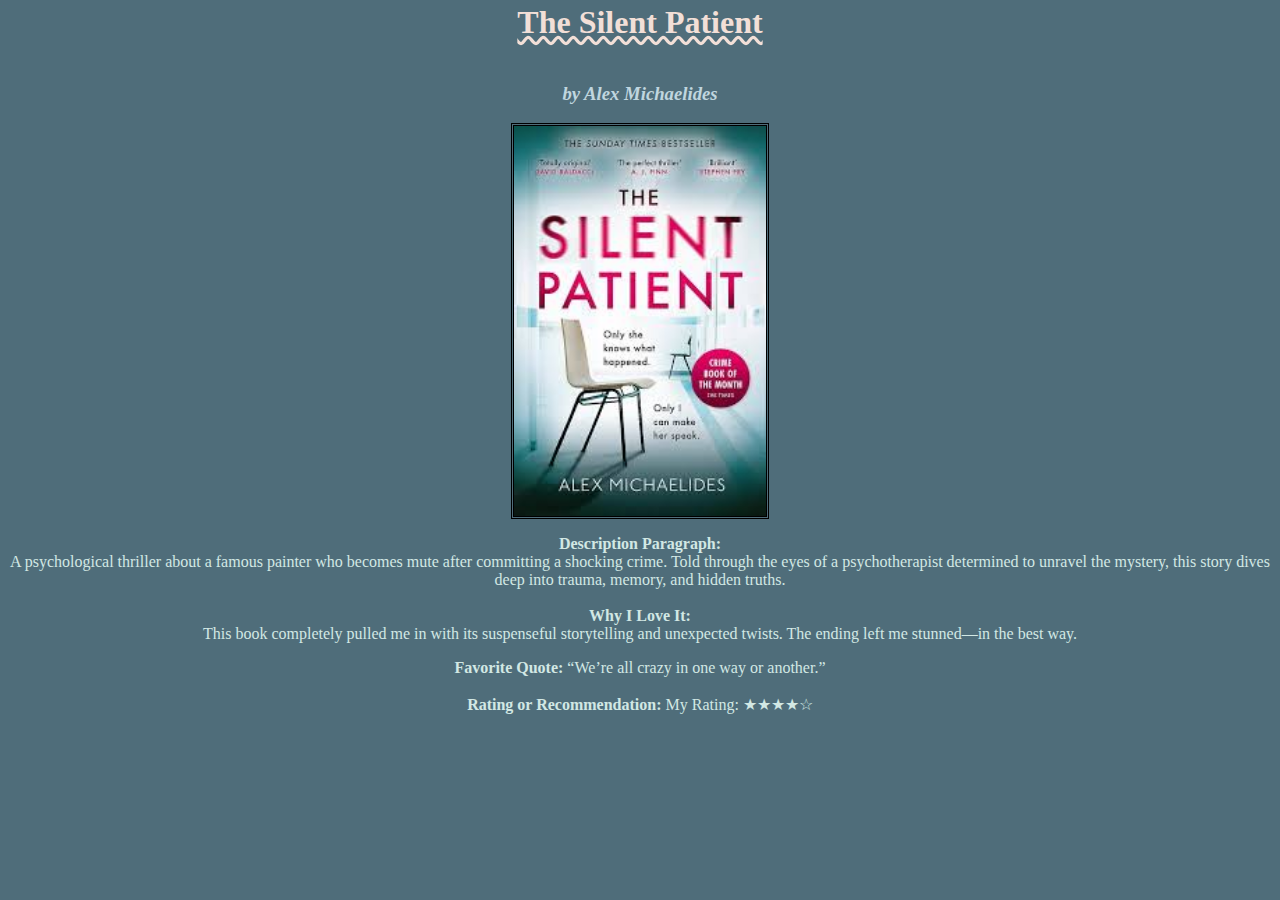
<file: index.html>
<!DOCTYPE html>
<html lang="en">

<head>
    <meta charset="UTF-8">
    <meta name="viewport" content="width=device-width, initial-scale=1.0">
    <title>CSS Practice</title>
    <link rel="stylesheet" href="/Style(level1).css">
</head>

<body>
    <h1>The Silent Patient </h1>
    <br>
    <h3><i>by Alex Michaelides</i></h3>
    <img id="img1" src="/SilentPatient.png" alt="SilentPatient">

    <div>
        <p>
            <b>Description Paragraph:</b>
            <br>
            A psychological thriller about a famous painter who becomes mute after committing a shocking crime.
            Told through the eyes of a psychotherapist determined to unravel the mystery,
            this story dives deep into trauma, memory, and hidden truths.
            <br><br>

            <b>Why I Love It:</b>
            <br>
           
            This book completely pulled me in with its suspenseful storytelling and unexpected twists.
            The ending left me stunned—in the best way.
            
            
        </p>

        <b>Favorite Quote:</b> “We’re all crazy in one way or another.”
    <br><br>
        <b>Rating or Recommendation:</b> My Rating: ★★★★☆

    </div>

    

</body>

</html>
</file>
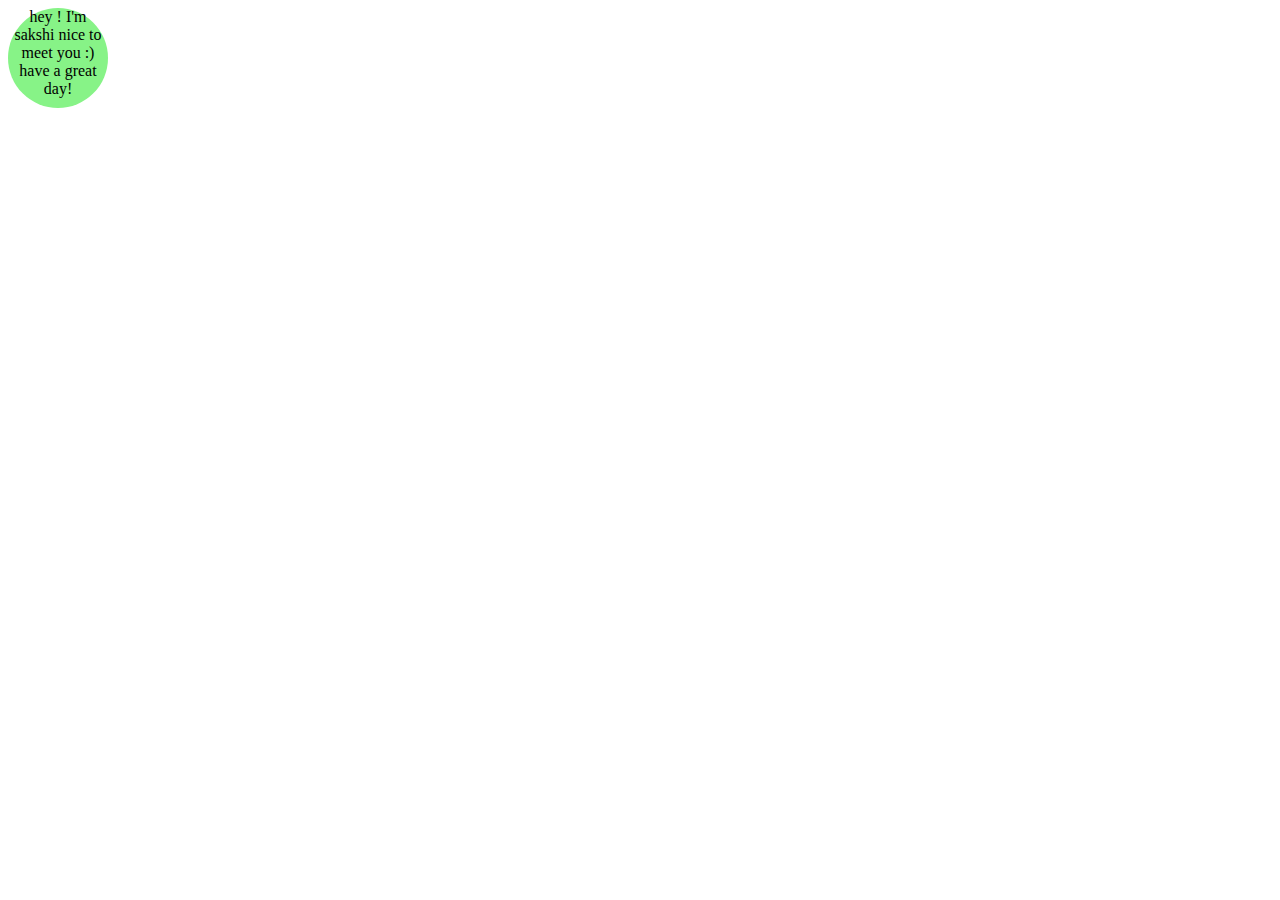
<file: Box-in-html.html>
<!DOCTYPE html>
<html lang="en">

<head>
    <meta charset="UTF-8">
    <meta name="viewport" content="width=device-width, initial-scale=1.0">
    <title>BOX IN CSS</title>
    <link rel="stylesheet" href="Box-in-Css.css">
</head>

<body>
    <div>
        
            hey ! I'm sakshi  
            nice to meet you :)
            have a great day!
   

    </div>
</body>

</html>
</file>
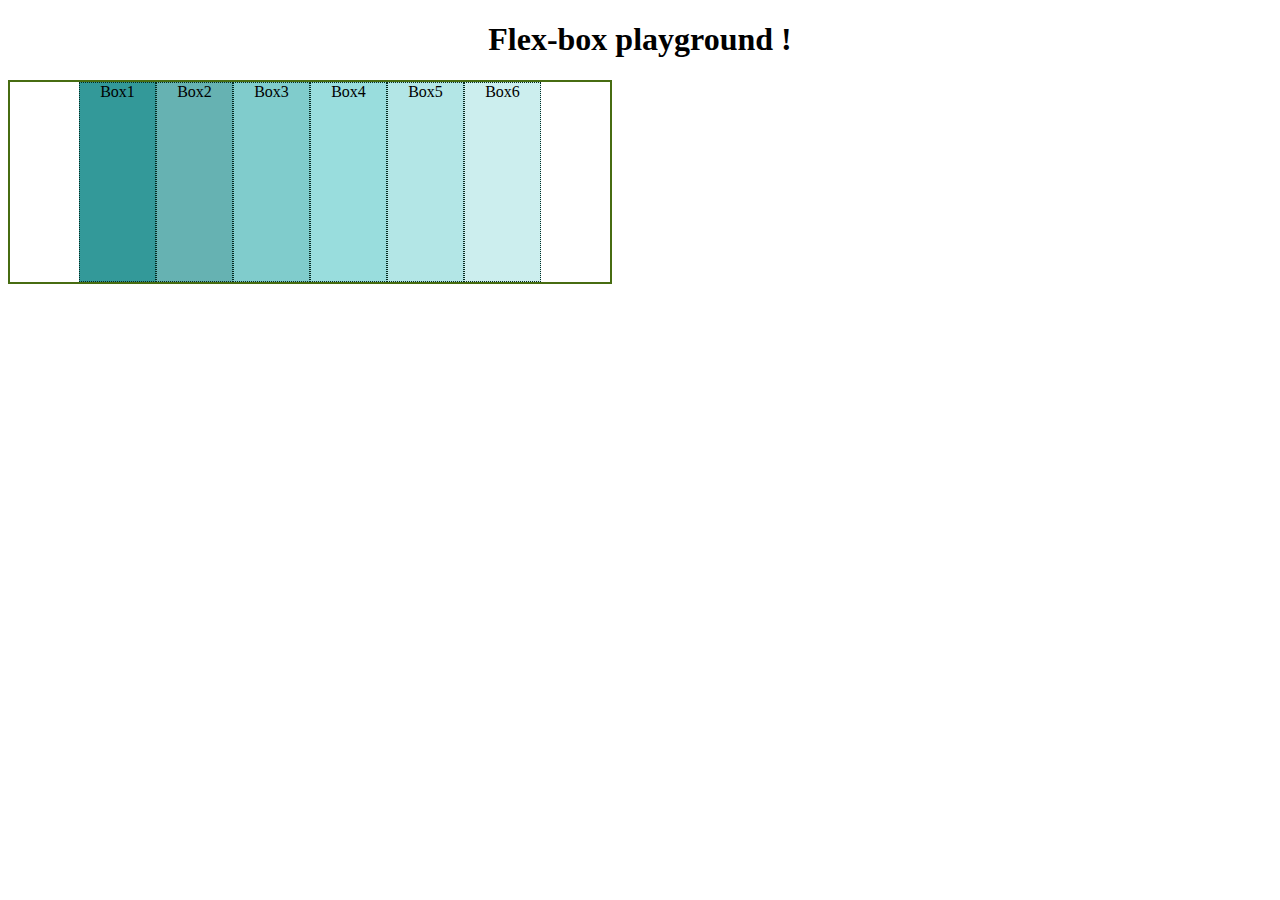
<file: Flex-box-html.html>
<!DOCTYPE html>
<html lang="en">
<head>
    <meta charset="UTF-8">
    <meta name="viewport" content="width=device-width, initial-scale=1.0">
    <title>Flex box Practice</title>
    <link rel="stylesheet" href="Flex-box-css.css">
</head>
<body>
    <h1>Flex-box playground !</h1>
    <div id="container">
        <div id="box1">Box1</div>
        <div id="box2">Box2</div>
        <div id="box3">Box3</div>
        <div id="box4">Box4</div>
        <div id="box5">Box5</div>
        <div id="box6">Box6</div>
    </div>
</body>
</html>
</file>
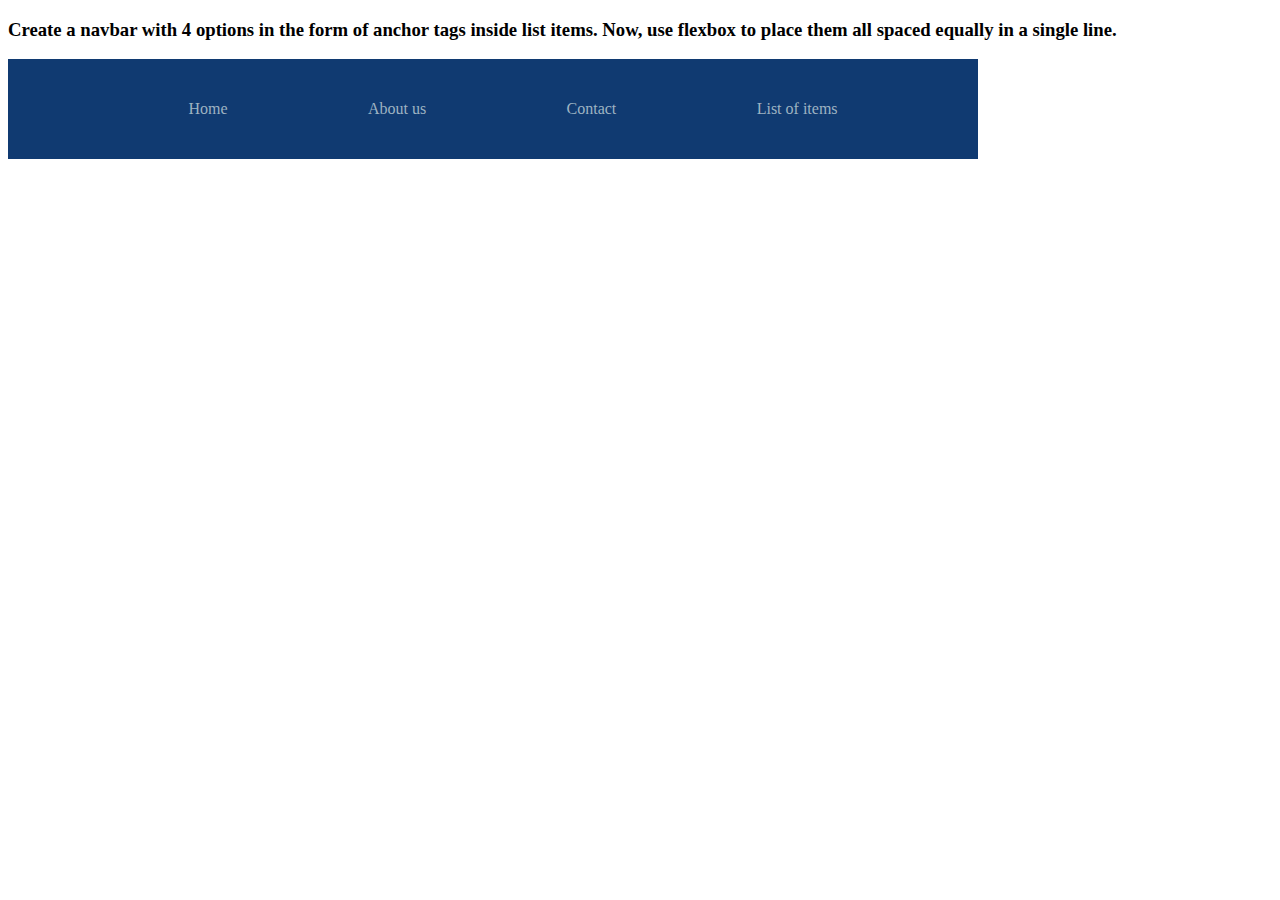
<file: Practice-set-6-html.html>
<!DOCTYPE html>
<html lang="en">

<head>
    <meta charset="UTF-8">
    <meta name="viewport" content="width=device-width, initial-scale=1.0">
    <title>Practice Set 6 (Flexbox)</title>
    <link rel="stylesheet" href="Practice-set-6-CSS.css">
</head>

<body>

    <h3>Create a navbar with 4 options in the form of anchor tags inside list items.
        Now, use flexbox to place them all spaced equally in a single line.</h3>
    <div id="container">
        <ul>
            <li><a href="#">Home</a></li>
            <li><a href="#">About us</a></li>
            <li><a href="#">Contact</a></li>
            <li><a href="#">List of items </a></li>
        </ul>
    </div>

</body>

</html>
</file>
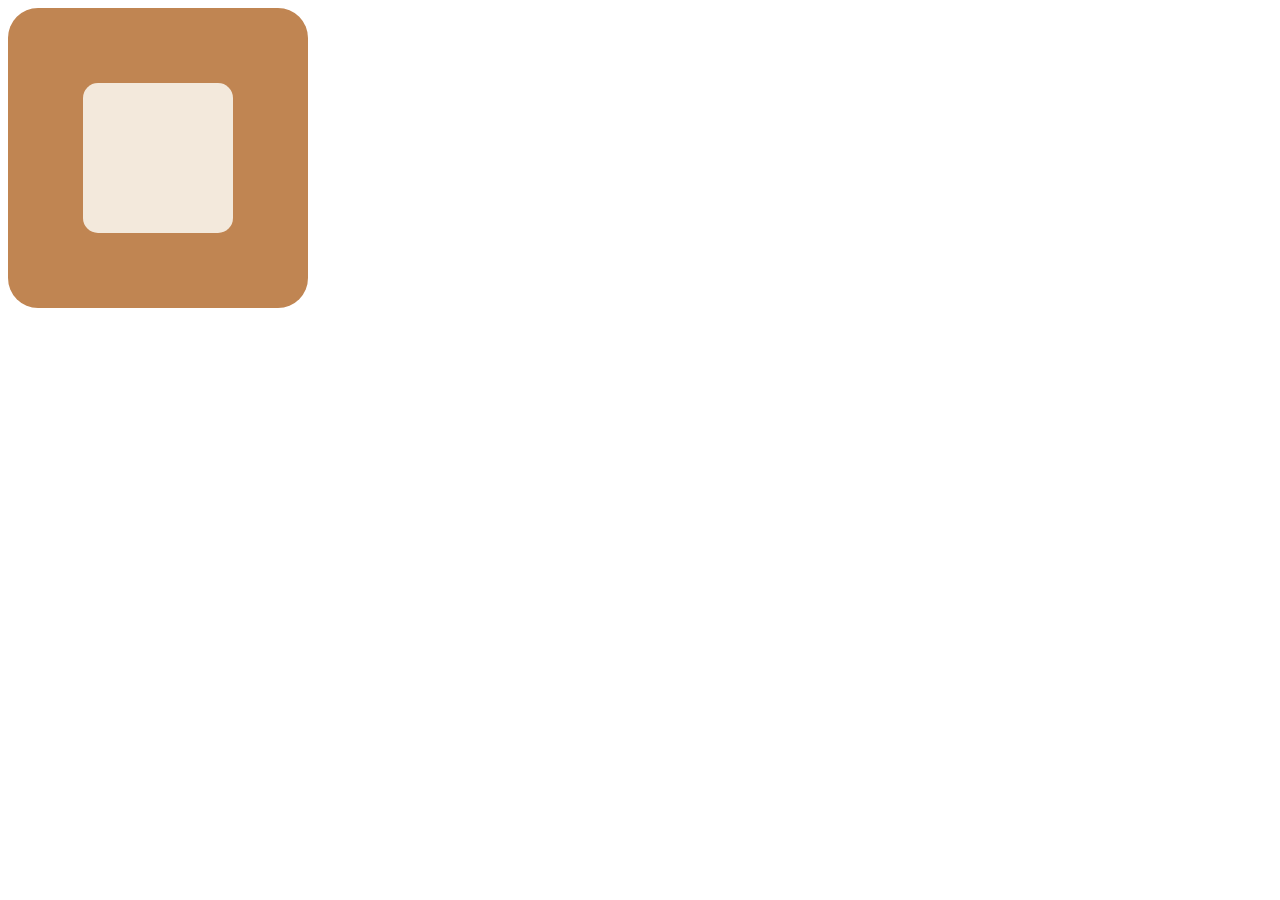
<file: Practice-set-6-q2.html>
<!DOCTYPE html>
<html lang="en">
<head>
    <meta charset="UTF-8">
    <meta name="viewport" content="width=device-width, initial-scale=1.0">
    <title>Practice Set 6 Q2</title>
    <link rel="stylesheet" href="Practice-set-6-q2.css">
</head>
<body>

    <div id="Outer">
        <div id="inner">
        </div>
    </div>
</body>
</html>
</file>
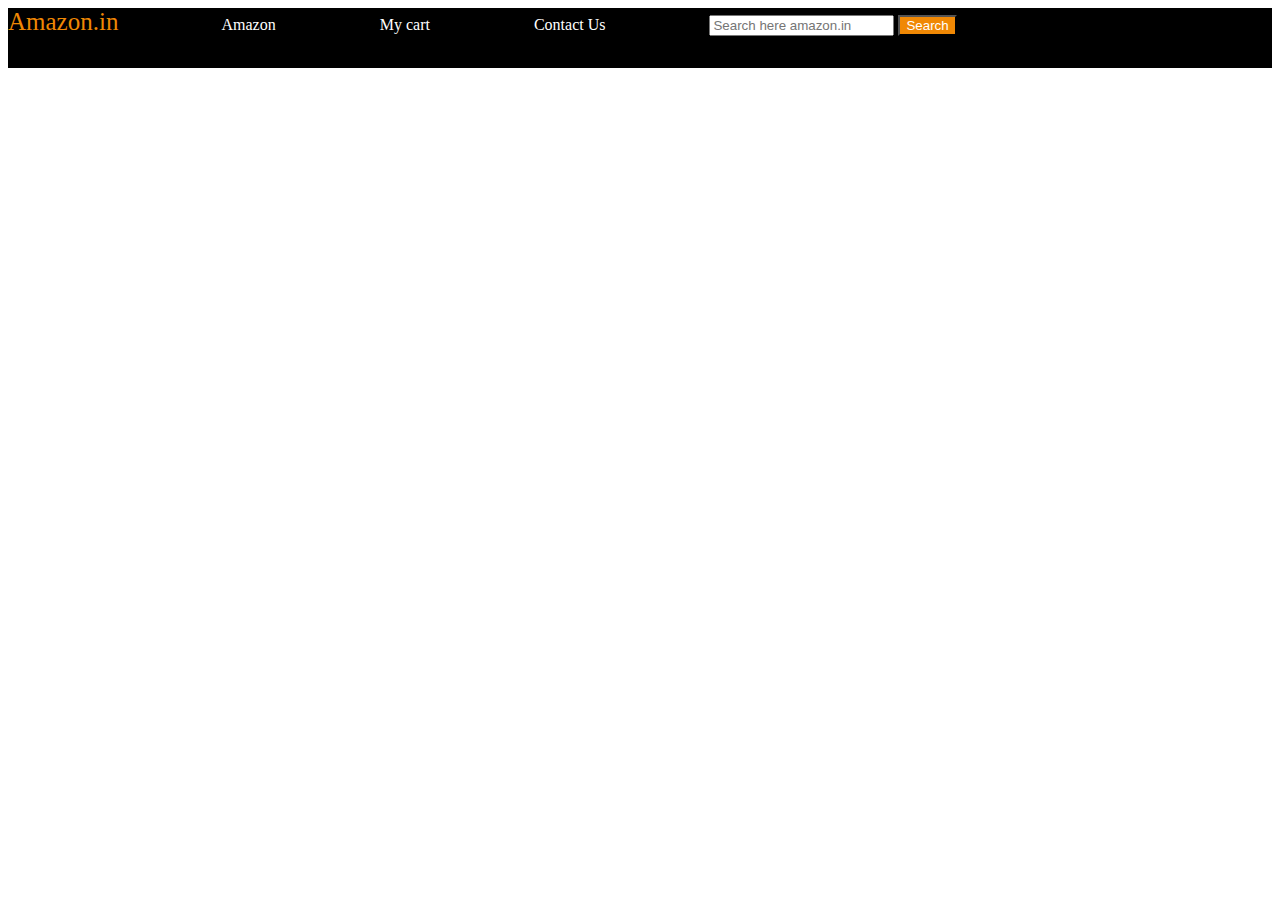
<file: Practiceset3.html>
<!DOCTYPE html>
<html lang="en">

<head>
    <meta charset="UTF-8">
    <meta name="viewport" content="width=device-width, initial-scale=1.0">
    <title>amazon nav tab</title>
    <link rel="stylesheet" href="PracticeSet3css.css">
</head>

<body>
    <div id="navigation">
        <a id="logo">Amazon.in</a>
        <a href="https://www.amazon.com">Amazon</a>
        <a href="#">My cart</a>
        <a href="#">Contact Us</a>
        <input type="text" placeholder="Search here amazon.in">
        <button>Search</button>

    </div>
</body>

</html>
</file>
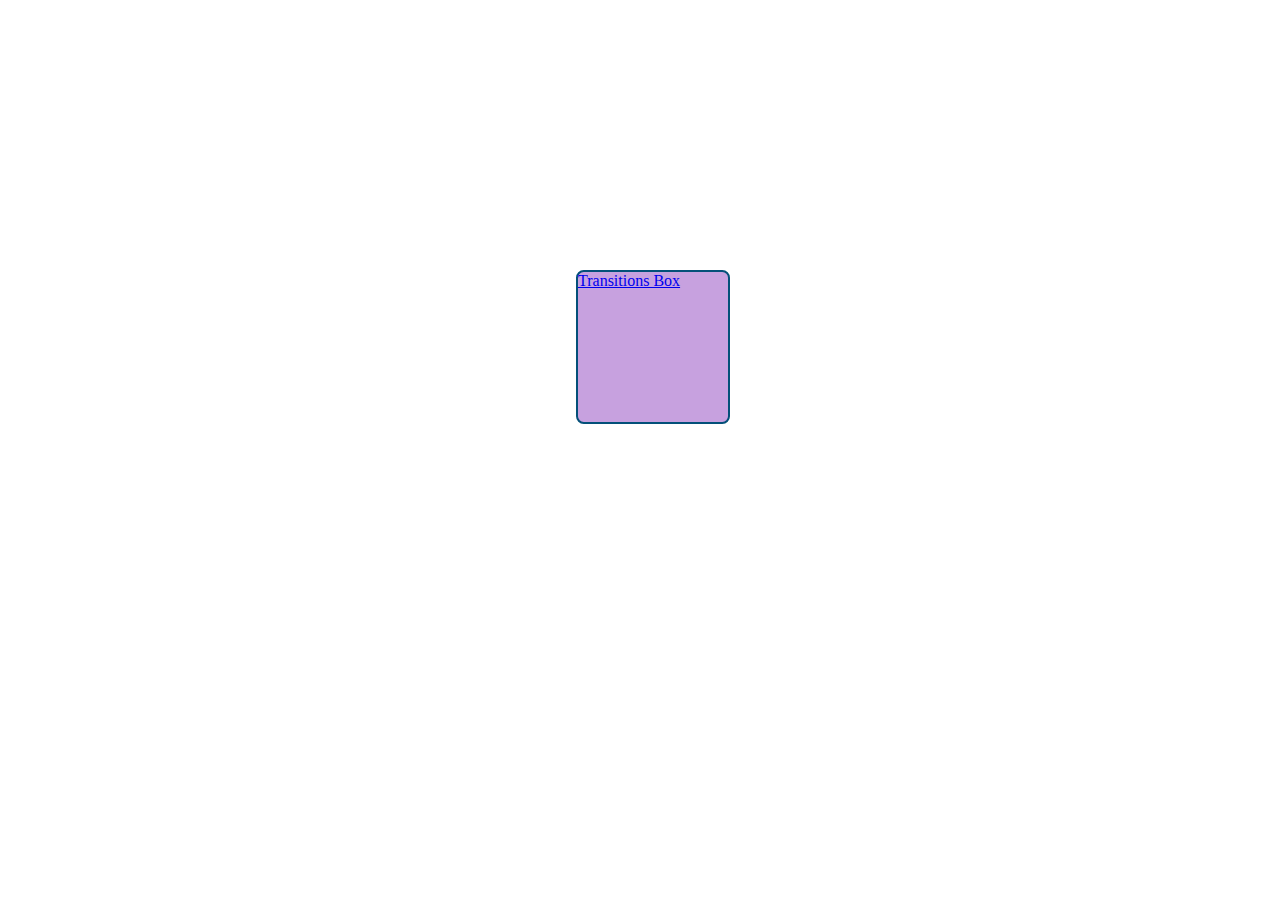
<file: Transitions-html.html>
<!DOCTYPE html>
<html lang="en">
<head>
    <meta charset="UTF-8">
    <meta name="viewport" content="width=device-width, initial-scale=1.0">
    <title>Transitions</title>
    <!-- <link rel="stylesheet" href="Transitions-CSS.css"> -->
    <!-- <link rel="stylesheet" href="Transform.css"> -->
    <link rel="stylesheet" href="Animation-in-Css.css">


</head>
<body>
    <div>
        <a href="#">Transitions Box</a>
    </div>
</body>
</html>
</file>
<file: Style(level1).css>
body{
    background-color: #4f6d7a;
}
h1{
    /* background-color:#d9dcd6 ; */
    /* color:; */
    color: #f2dfd7;
    text-align:center;
    text-decoration-line: underline;
    line-height: 3px;
    text-decoration-style: wavy;

}
h3{
    color:#c0d6df;
    text-align:center;
}
div{
    text-align: center;
    color: #d2e8e4;
    font-family: 'Arial Narrow Bold'
}

#img1{
  display:flex;
  margin: auto;
  width: 20%;
  border-style: double;
}
</file>
<file: Box-in-Css.css>
div{
    height: 100px;
    width: 100px;
    background-color: rgb(135, 243, 135);
    border-radius: 50%;
    text-align: center;
}
</file>
<file: Flex-box-css.css>
* {
    text-align: center;
}

div {
    /* height: 75px; */
    width: 75px;
    display: inline-block;
    border: 1px dotted rgb(4, 42, 33);
}

#container {
    height: 200px;
    width: 600px;
    border: 2px solid rgb(71, 108, 17);
    display: flex;
    flex-direction: row;
    justify-content: center;
    flex-wrap: nowrap;
    /* Removed fixed height to allow align-items: 
    stretch to work in flex layout */

    align-items: stretch;
}

#box1 {
    background-color: #339999;
}

#box2 {
    background-color: #66b2b2;
}

#box3 {
    background-color: #80cccc;
}

#box4 {
    background-color: #99dddd;
}

#box5 {
    background-color: #b3e6e6;
}

#box6 {
    background-color: #cceeee;
}
</file>
<file: Practice-set-6-CSS.css>
#container{
    height: 100px;
    width: 970px;
    background-color: #103a71;
    align-content: center;
}

a{
    color: #9eb3c2;
    text-decoration: none;
}

ul{
    display: flex;
    justify-content: space-evenly;
}

li{
    list-style-type: none;
}

/* ----------------------------------------------------- */
</file>
<file: Practice-set-6-q2.css>
#Outer{
    height: 300px;
    width: 300px;
    background-color: #c08552;
    border-radius: 10%;
    display: flex;
    justify-content: center;
    align-items: center;
}

#inner{
    height: 150px;
    width: 150px;
    background-color: #f3e9dc;
    border-radius: 10%;
    display: flex;
}
</file>
<file: PracticeSet3css.css>
*{
    color: white;
}

#navigation{
    height: 60px;
    background-color: black;
}

#logo{
    color:#f08804;
    font-size: 25px;
}

button{
    background-color:#f08804;
}

a{
    margin-right: 100px;
text-decoration: none;
}
</file>
<file: Transitions-CSS.css>
div{
    height: 150px;
    width: 150px;
    background-color: rgb(73, 170, 147);
    position: absolute;
    top: 30%;
    left: 20%;
    transition-property: all;
    transition-duration: 1s;
    transition-timing-function: steps(2);
    transition-delay: 1s;
    /* transition: font-size 2s ease-in-out 0.2s */
    rotate: 45deg;    
}

/* (CSS :hover Pseudo-class) */
div:hover{
    background-color: pink;
    font-size:25px;
}

div:visited 
{
    background-color: rgb(226, 43, 70);
} 

div:active{ 
    background-color: chartreuse;
}
</file>
<file: Transform.css>
div{
    height: 150px;
    width: 150px;
    background-color: rgb(199, 161, 223);
    border: 2px double rgb(86, 25, 25);
    position: absolute;
    top:30%;
    left:45%;
    border-radius: 5%;
    /* justify-content: center; */
    /* transform: rotate(45deg); */
    transition-duration: 5s;
    transition-delay: 2ms;
    
}

div:hover{
    background-color: rgb(250, 179, 215);
    font-size:25px;
    transform:skew(85deg);
    /* transform:scale(1.2); */
    /* transform: translateX(150px); */
}
</file>
<file: Animation-in-Css.css>
div{
    height: 150px;
    width: 150px;
    background-color: rgb(199, 161, 223);
    border: 2px double rgb(4, 80, 121);
    position: absolute;
    top:30%;
    left:45%;
    border-radius: 5%;
    animation-name: firstanime;
    animation-duration: 5s;
    animation-delay: 1s;
    animation-timing-function: steps(4);
    animation-iteration-count: infinite;
    animation-direction: alternate;

}
@keyframes firstanime{
    25%{
        background-color: #f49cbb;
    }
    50%{
        background-color: #f26a8d;
    }
    75%{
        background-color: #dd2d4a;
    }
    75%{
        background-color: #880d1e;
    }
    
}
</file>
